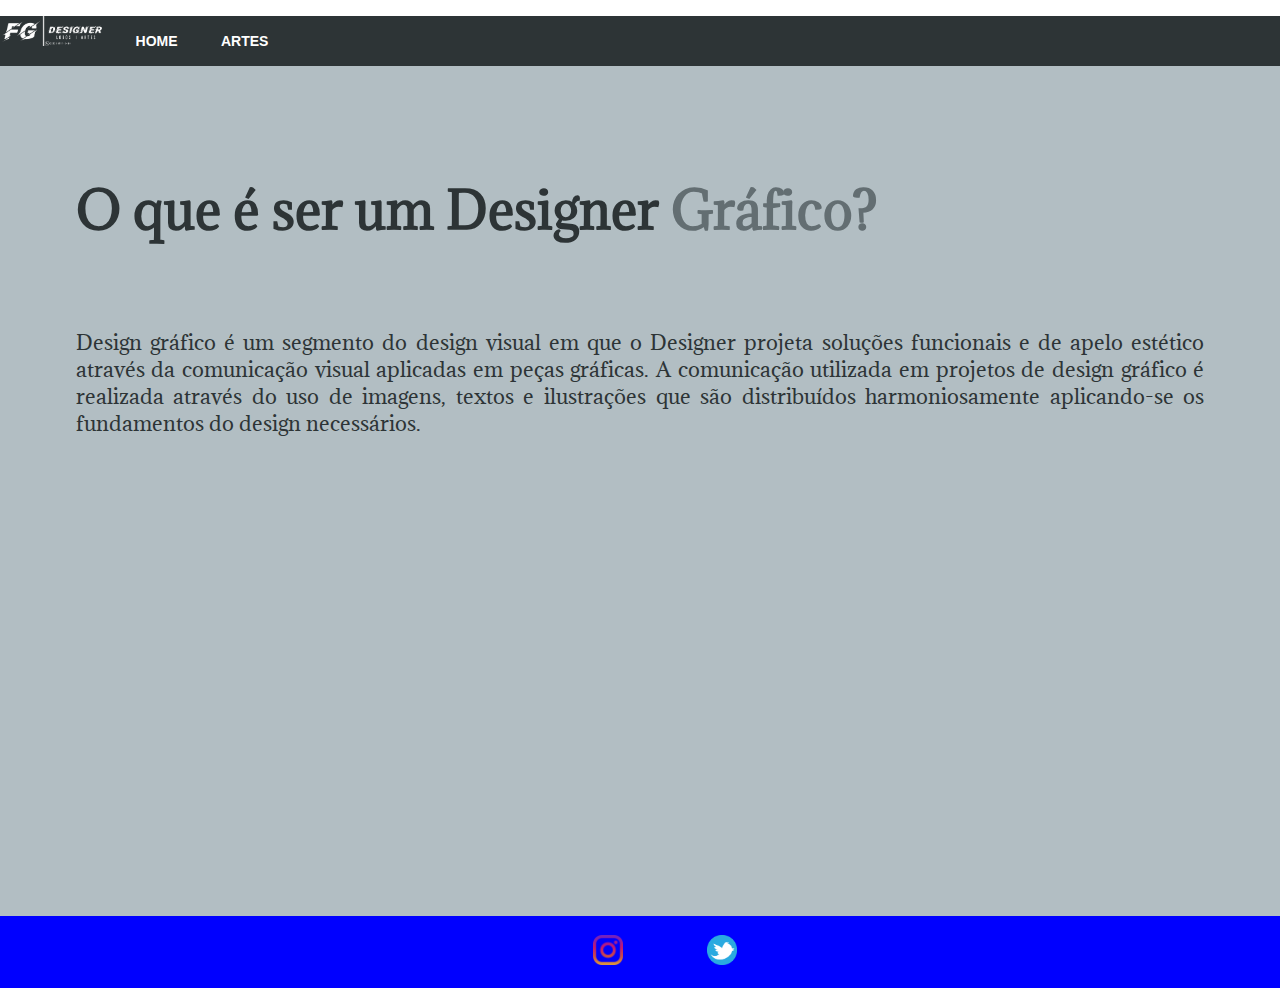
<file: site estatico/index.html>
<!DOCTYPE html>
<html lang="pt-br">

<head>
    <meta charset="UTF-8">
    <meta name="viewport" content="width=device-width, initial-scale=1.0">
    <title>F Disigner</title>
    <link rel="stylesheet" type="text/css" href="CSS/style.css" />
    <link
        href="https://fonts.googleapis.com/css?family=Abril+Fatface|Adamina|Lato|Open+Sans|Pacifico|Permanent+Marker|Playfair+Display|Raleway|Righteous&display=swap"
        rel="stylesheet">
</head>

<body>
    <div class="texto">
        <header>
            <nav id="menu">
                <ul>
                    <img src="imagem/Sem título-2.png" class="logo"></img>
                    <a href="index.html" class="btn btn-purple">Home</a>
                    <a href="artes.html" class="btn btn-purple">Artes</a>

                </ul>
            </nav>
        </header>
        <h1>O que é ser um Designer <b>Gráfico?</b></h1>
        <p>Design gráfico é um segmento do design visual em que o Designer projeta soluções funcionais e de apelo
            estético
            através da comunicação visual aplicadas em peças gráficas.
            A comunicação utilizada em projetos de design gráfico é realizada através do uso de imagens, textos e
            ilustrações que são distribuídos harmoniosamente aplicando-se os fundamentos do design necessários.</p>
    </div>
    <div class="inferior">
        <Table>
            <tr>
                <td>
                    <figure class="rodape">
                        <a href="https://www.instagram.com/ffelipedesigner/"><IMG src="imagem/174855.png" WIDTH=60%></a>
                    </figure>
                <td>
                    <figure class="rodape">
                        <a href="https://twitter.com/FFelipeBFR"><IMG src="imagem/unnamed.png" WIDTH=60%></a>
                    </figure>
                <td>
        </table>
    </div>
</body>

</html>
</file>
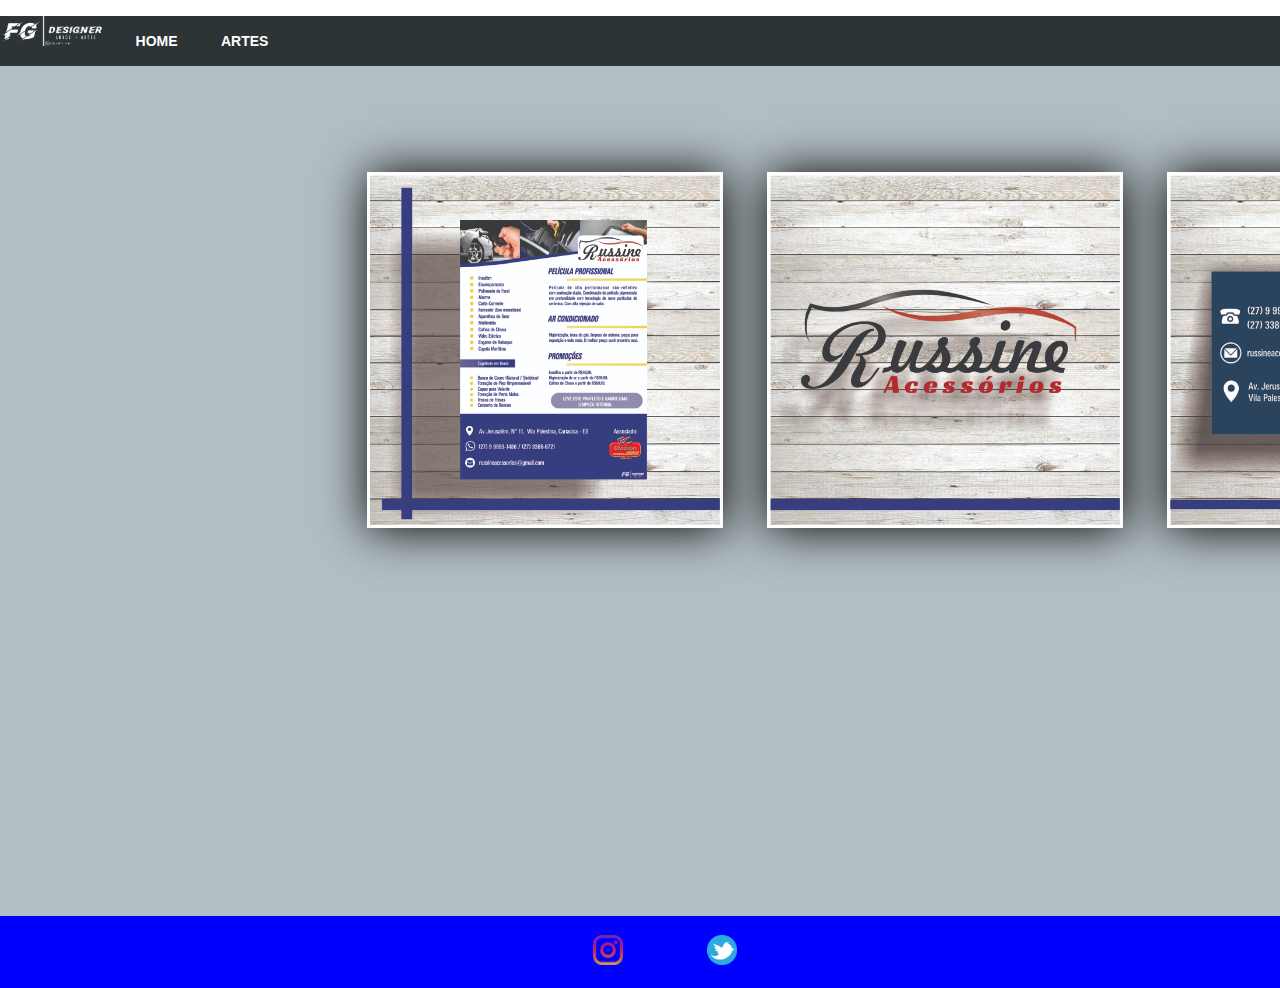
<file: site estatico/artes.html>
<!DOCTYPE html>
<html lang="pt-br">

<head>
    <meta charset="UTF-8">
    <meta name="viewport" content="width=device-width, initial-scale=1.0">
    <title>F Disigner</title>
    <link rel="stylesheet" type="text/css" href="CSS/style.css" />
    <link href="https://fonts.google.com/specimen/Anton?selection.family=Anton" rel="stylesheet">
</head>

<body>
    <div class="texto">
        <header>
            <nav id="menu">
                <ul>
                    <img src="imagem/Sem título-2.png" class="logo"></img>
                    <a href="index.html" class="btn btn-purple">Home</a>
                    <a href="artes.html" class="btn btn-purple">Artes</a>

                </ul>
            </nav>
        </header>
        <div>
            <Table>
                <tr>
                    <td>
                        <figure class="foto-legenda">
                            <IMG src="imagem/1.jpg" WIDTH=60%>
                        </figure>
                    <td>
                        <figure class="foto-legenda">
                            <IMG src="imagem/2.jpg" WIDTH=60%>
                        </figure>
                    <td>
                        <figure class="foto-legenda">
                            <IMG src="imagem/3.jpg" WIDTH=60%>
                        </figure>
                </tr>
            </Table>
            </div>
        </div>

        <div class="inferior">
            <Table>
                <tr>
                    <td>
                        <figure class="rodape">
                            <a href="https://www.instagram.com/ffelipedesigner/"><IMG src="imagem/174855.png" WIDTH=60%></a>
                        </figure>
                    <td>
                        <figure class="rodape">
                            <a href="https://twitter.com/FFelipeBFR"><IMG src="imagem/unnamed.png" WIDTH=60%></a>
                        </figure>
                    <td>
            </table>
        </div>
</body>

</html>
</file>
<file: site estatico/CSS/style.css>
body{
    background:#;
    background-size:100%;
    background-attachment:fixed;
    margin: 0;
}

#menu img{
    width: 100px;
    height: 30px;
    margin-left: -1cm ;
}
#menu ul {
        list-style: none;
        font-family: Arial, Helvetica, sans-serif;
        background: #2d3436;
        height: 50px;
        left: 1000px;
    }
    #menu li {
        display: inline;
        color: white;
        left: 1cm;
        
    }
.texto{
    font-family: Arial, Helvetica, sans-serif;
    text-align: justify;
    background:#b2bec3;
    height: 900px;
    left: 1000px;
} 
.texto p{
    padding: 2cm;
    color: #2d3436;
    margin-top: -100px;
    font-family: Adamina;
    font-size: 20px;
}
.texto h1{
    color: #2d3436;
    top: 50px;
    padding: 2cm;
    font-size: 50px;
    font-family: Adamina;
}
.texto b{
    color: #636e72;
}

.btn{
  font-family: Arial;
  font-size:14px;
  text-transform: uppercase;
  font-weight:700;
  border:none;
  padding:10px;
  cursor: pointer;
  display:inline-block;
  text-decoration: none;
}

.btn-purple{
padding: cm;
  color:#fff;
}
.btn-purple:hover{
  background:#636e72;
  box-shadow:0 3px 0 #b2bec3;
}

#menu a{
    margin-left: 0.5cm;
    margin-top:  cm;
}
.foto-legenda{
	width: 350px;
	height: 350px;
	border: 3px solid white;
	box-shadow: 1px 1px 45px black;
	position: relative;
    background-color: white;
    margin-left: 92%;
    margin-top: 2.3cm;
}

.foto-legenda img{
	width: 350px;
    height: 350px;
    
}

.foto-legenda figcaption{
	opacity: 0;
    position: absolute;
	top: 0px;
	background-color: rgba(0, 0, 0, .4);
	color:white;
	height: 100%;
	width: 100%;
	transition: opacity 1s;
	font-size: 200%;
	text-shadow: 2px 2px 2px black;
	display: flex;
	align-items: center;
    justify-content: center;

}

.foto-legenda:hover figcaption{
	opacity: 1;
}


.rodape img{
	width: 30px;
    height: 30px;
    left: 70cm;
    margin-top: 0cm;
    margin: 0;
}
.inferior table{
    margin-top: 0cm;
    margin: 0;
    margin-left: 43%;
    
}
.inferior {
    background: blue;
    height: px;
}

.inferior a :hover{
    box-shadow:0 3px 0 #b2bec3;
}
</file>
